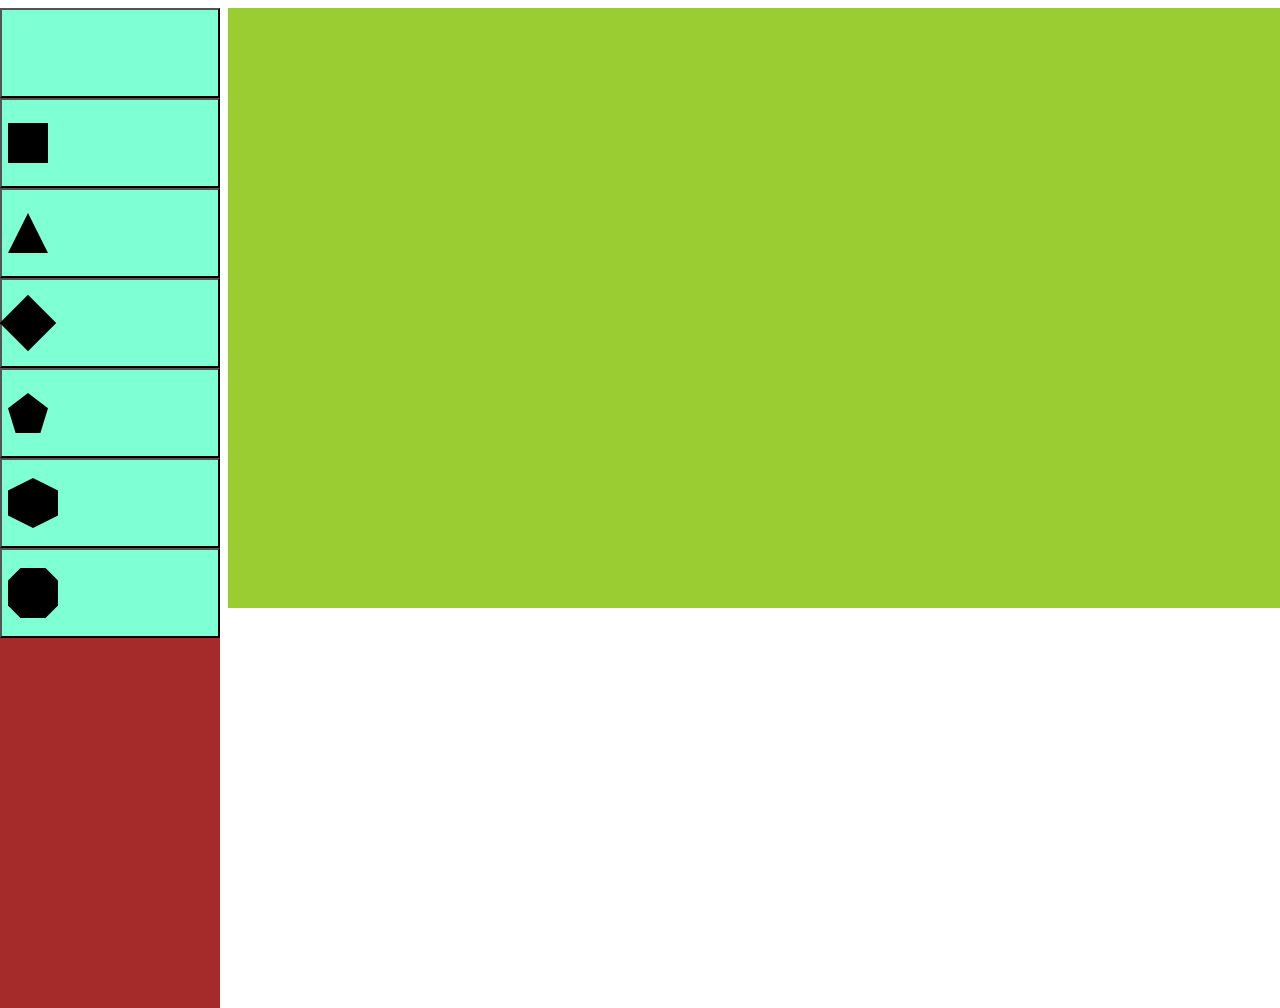
<file: Calcugeome/index.html>
<!DOCTYPE html>
<html lang="en">
<head>
    <meta charset="UTF-8">
    <meta name="viewport" content="width=device-width, initial-scale=1.0">
    <title>Document</title>
    <link rel="stylesheet" type="text/css" href="style.css" media="screen" />
</head>
<body>
    <main class="op">
        <button class="objetos2d">
            <div class="2d"></div>
        </button>
        <button class="quadrado">
            <div class="qua"></div>
        </button>
        <button class="triangulo">
            <div class="tri"></div>
        </button>
        <button class="losango">
            <div class="lo"></div>
        </button>
        <button class="pentagono">
            <div class="pe"></div>
        </button>
        <button class="hexagono">
            <div class="he"></div>
        </button>
        <button class="octogono">
            <div class="oc"></div>
        </button>
    </main>

    <main class="bloco">
    </main>
</body>
</html>
</file>
<file: Calcugeome/style.css>
.objetos2d{
    width: 100%;
    height: 90px;
    background-color: aquamarine;
}
.quadrado{
    width: 100%;
    height: 90px;
    background-color: aquamarine;
}

.triangulo{
    width: 100%;
    height: 90px;
    background-color: aquamarine;
}
.losango{
    width: 100%;
    height: 90px;
    background-color: aquamarine;
}
.hexagono{
    width: 100%;
    height: 90px;
    background-color: aquamarine;
}
.octogono{
    width: 100%;
    height: 90px;
    background-color: aquamarine;
}
.pentagono{
    width: 100%;
    height: 90px;
    background-color: aquamarine;
}
.op{
    background-color: brown;
    width: 220px;
    height: 1000px;
    display:flex;
    flex-direction: column;
    margin-left: -8px;
}

.bloco{
    width: 1400px;
    height: 600px;
    background-color: yellowgreen;
    display: flex;
    margin-left: 220px;
    margin-top: -1000px;
}

.qua{
    width: 40px;
    height: 40px;
    background-color: black;
}

.tri {
    width: 0;
    height: 0;
    border-left: 20px solid transparent;
    border-right: 20px solid transparent;
    border-bottom: 40px solid black; ;
}

.lo {
    width: 40px;
    height: 40px;
    background-color: black;
    transform: rotate(45deg);
  }

.he {
    width: 50px;
    height: 50px;
    background-color: #000000;
    clip-path: polygon(50% 0%, 100% 25%, 100% 75%, 50% 100%, 0% 75%, 0% 25%);
  }

.pe{
        width: 40px;
        height: 40px;
        background-color: #000000;
        clip-path: polygon(50% 0%, 100% 38%, 81% 100%, 19% 100%, 0% 38%);
  }

.oc {
    width: 50px;
    height: 50px;
    background-color: #000000;
    clip-path: polygon(25% 0%, 75% 0%, 100% 25%, 100% 75%, 75% 100%, 25% 100%, 0% 75%, 0% 25%);
  }
</file>
